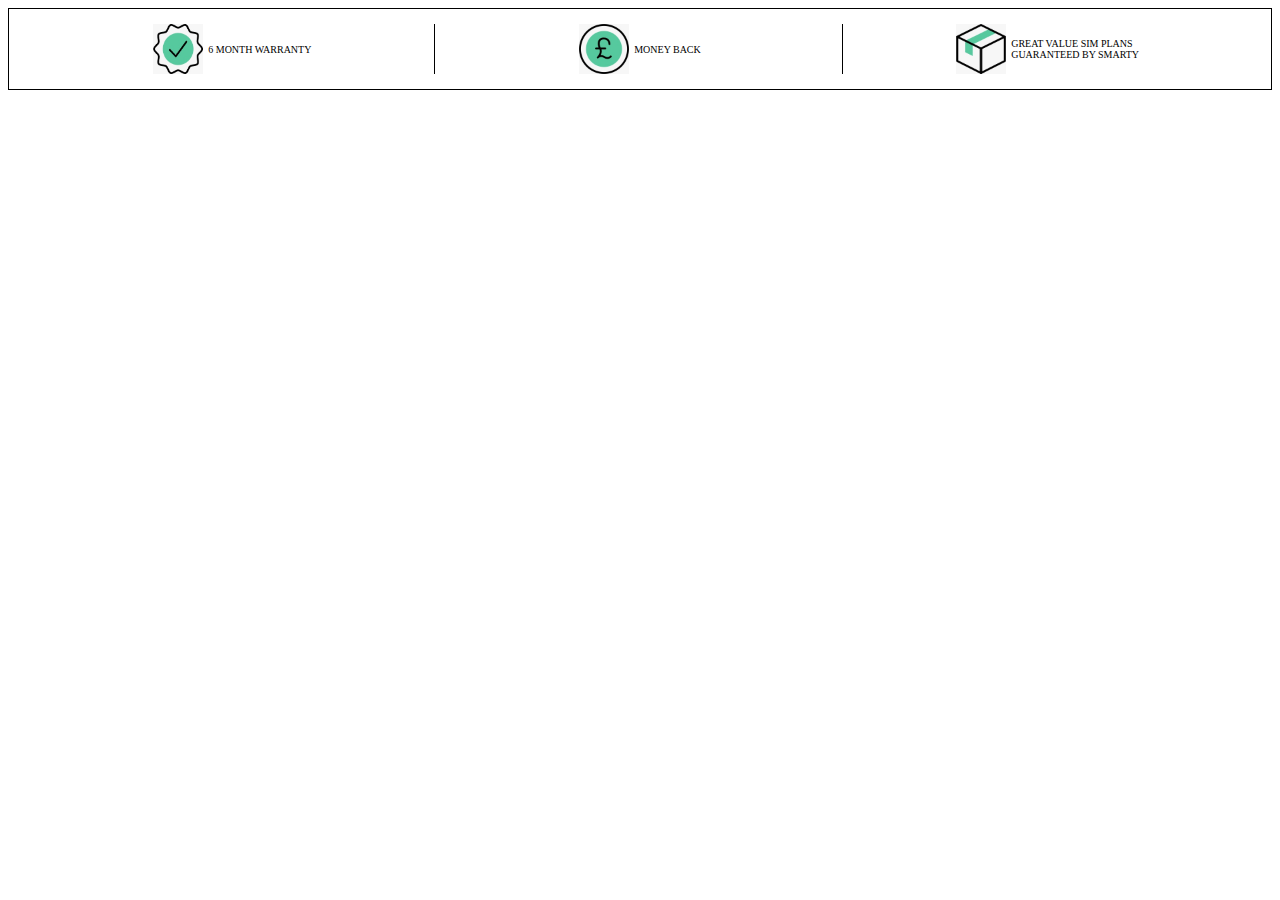
<file: banner/index.html>
<!DOCTYPE html>
<html lang="en">
  <head>
    <meta charset="UTF-8" />
    <meta name="viewport" content="width=device-width, initial-scale=1.0" />
    <title>Document</title>
    <link rel="stylesheet" href="style.css" />
  </head>
  <body>
    <div class="banner">                                                       
      <ul class="banner__list">
        <li class="banner__list--item">
          <img class="banner__list--item__img" src="tick.jpeg" alt="tick" />
          <p class="banner__list--item__text">6 month warranty</p>
        </li>
        <li class="banner__list--item">
          <img class="banner__list--item__img" src="currency.jpeg" alt="tick" />
          <p class="banner__list--item__text">Money Back</p>
        </li>
        <li class="banner__list--item">
          <img class="banner__list--item__img" src="box.jpeg" alt="tick" />
          <p class="banner__list--item__text">
            great value sim plans <br />
            guaranteed by smarty
          </p>
        </li>
      </ul>
    </div>
  </body>
</html>
</file>
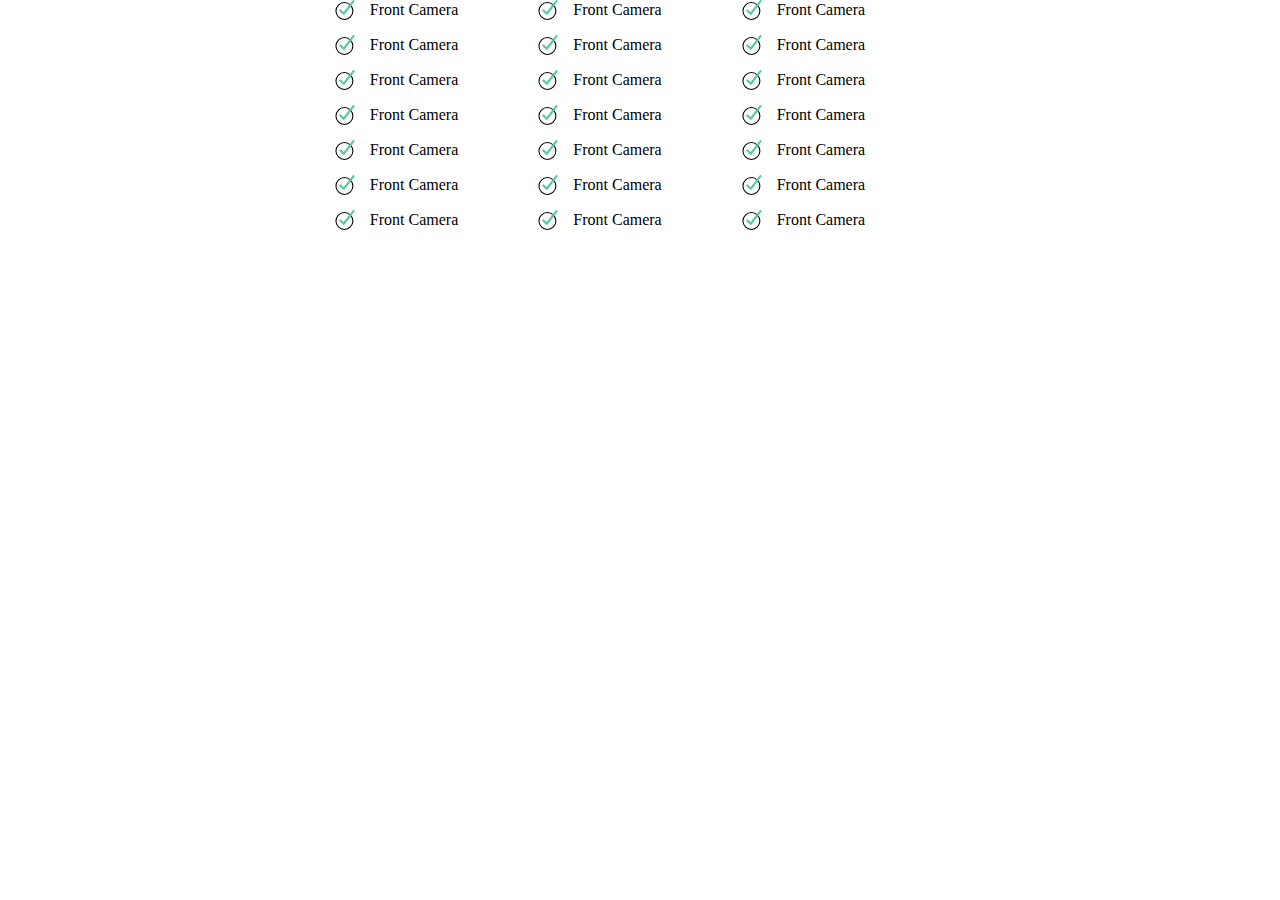
<file: banner2/index.html>
<!DOCTYPE html>
<html lang="en">
  <head>
    <meta charset="UTF-8" />
    <meta name="viewport" content="width=device-width, initial-scale=1.0" />
    <title>Document</title>
    <link rel="stylesheet" href="style.css" />
  </head>
  <body>
    <div class="mobile-details-banner">
      <ul class="mobile-details-banner__list">
        <li class="mobile-details-banner__list--item">
          <ul class="mobile-details-banner__list--item--column">
            <li>
              <img src="tick.svg" alt="tick" />
              <p>Front Camera</p>
            </li>
            <li>
              <img src="tick.svg" alt="tick" />
              <p>Front Camera</p>
            </li>
            <li>
              <img src="tick.svg" alt="tick" />
              <p>Front Camera</p>
            </li>
            <li>
              <img src="tick.svg" alt="tick" />
              <p>Front Camera</p>
            </li>
            <li>
              <img src="tick.svg" alt="tick" />
              <p>Front Camera</p>
            </li>
            <li>
              <img src="tick.svg" alt="tick" />
              <p>Front Camera</p>
            </li>
            <li>
              <img src="tick.svg" alt="tick" />
              <p>Front Camera</p>
            </li>
          </ul>
        </li>
        <li class="mobile-details-banner__list--item">
          <ul class="mobile-details-banner__list--item--column">
            <li>
              <img src="tick.svg" alt="tick" />
              <p>Front Camera</p>
            </li>
            <li>
              <img src="tick.svg" alt="tick" />
              <p>Front Camera</p>
            </li>
            <li>
              <img src="tick.svg" alt="tick" />
              <p>Front Camera</p>
            </li>
            <li>
              <img src="tick.svg" alt="tick" />
              <p>Front Camera</p>
            </li>
            <li>
              <img src="tick.svg" alt="tick" />
              <p>Front Camera</p>
            </li>
            <li>
              <img src="tick.svg" alt="tick" />
              <p>Front Camera</p>
            </li>
            <li>
              <img src="tick.svg" alt="tick" />
              <p>Front Camera</p>
            </li>
          </ul>
        </li>
        <li class="mobile-details-banner__list--item">
          <ul class="mobile-details-banner__list--item--column">
            <li>
              <img src="tick.svg" alt="tick" />
              <p>Front Camera</p>
            </li>
            <li>
              <img src="tick.svg" alt="tick" />
              <p>Front Camera</p>
            </li>
            <li>
              <img src="tick.svg" alt="tick" />
              <p>Front Camera</p>
            </li>
            <li>
              <img src="tick.svg" alt="tick" />
              <p>Front Camera</p>
            </li>
            <li>
              <img src="tick.svg" alt="tick" />
              <p>Front Camera</p>
            </li>
            <li>
              <img src="tick.svg" alt="tick" />
              <p>Front Camera</p>
            </li>
            <li>
              <img src="tick.svg" alt="tick" />
              <p>Front Camera</p>
            </li>
          </ul>
        </li>
      </ul>
    </div>
  </body>
</html>
</file>
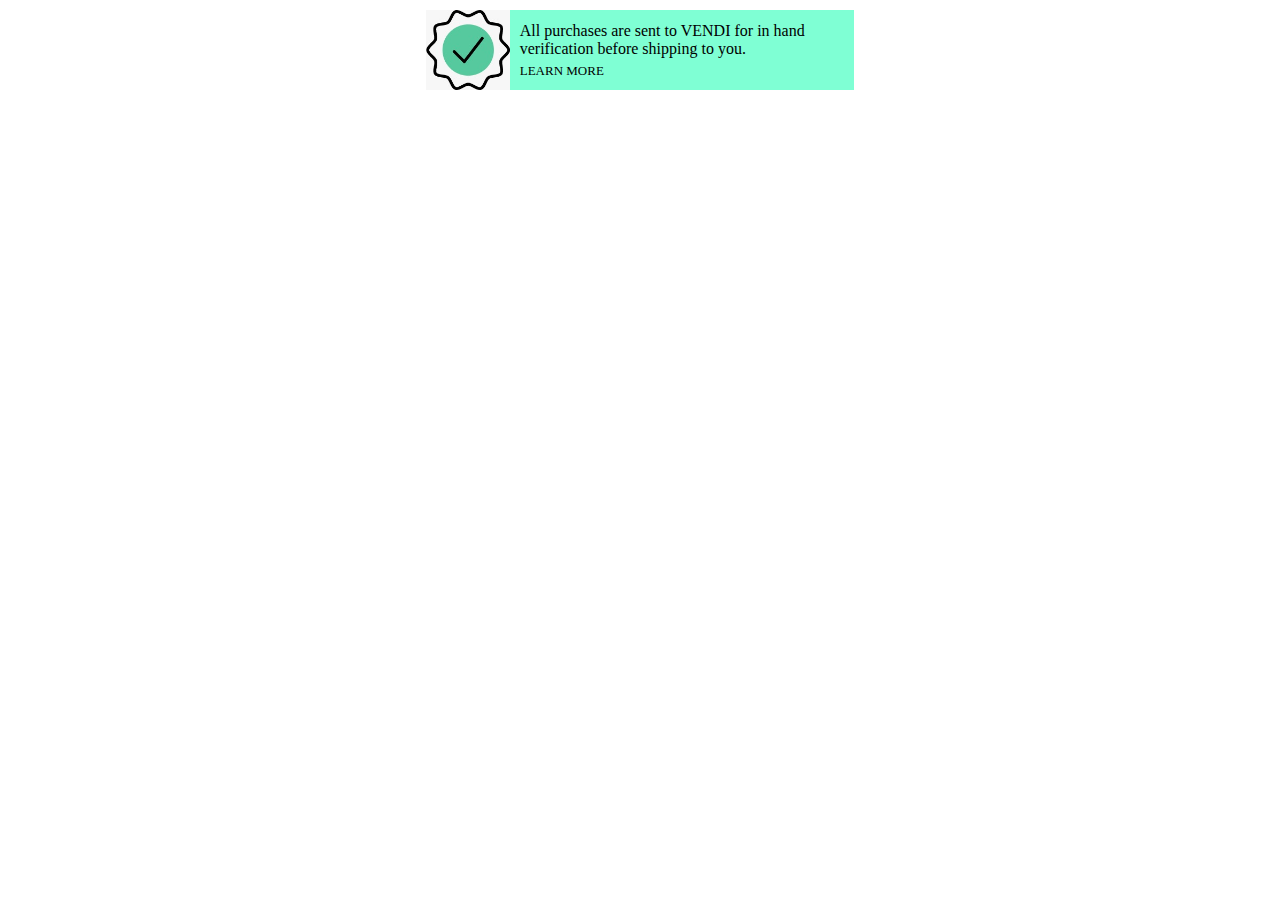
<file: banner3/index.html>
<!DOCTYPE html>
<html lang="en">
  <head>
    <meta charset="UTF-8" />
    <meta name="viewport" content="width=device-width, initial-scale=1.0" />
    <title>Document</title>
    <link rel="stylesheet" href="style.css" />
  </head>
  <body>
    <div class="assured-banner">
        <img src="tick.jpeg" alt="tick" />
      <p>
        All purchases are sent to VENDI for in hand verification before shipping
        to you.
        <br />
        <a href="#">learn more</a>
      </p>
    </div>
  </body>
</html>
</file>
<file: banner/style.css>
.banner {
  margin: 0;
  padding: 0;
  -webkit-box-sizing: border-box;
          box-sizing: border-box;
  width: 100%;
  height: 85px;
}

.banner__list {
  margin: 0;
  display: -webkit-box;
  display: -ms-flexbox;
  display: flex;
  -webkit-box-align: center;
      -ms-flex-align: center;
          align-items: center;
  -ms-flex-pack: distribute;
      justify-content: space-around;
  border: 1px solid black;
  padding: 15px 20px;
}

.banner__list--item {
  display: -webkit-box;
  display: -ms-flexbox;
  display: flex;
  -webkit-box-align: center;
      -ms-flex-align: center;
          align-items: center;
  -webkit-box-pack: center;
      -ms-flex-pack: center;
          justify-content: center;
  width: 33%;
  border-right: 1px solid black;
}

.banner__list--item__img {
  height: 50px;
  width: 50px;
}

.banner__list--item__text {
  font-size: 10px;
  text-transform: uppercase;
  margin-left: 5px;
}

.banner__list--item:last-child {
  border-right: none;
}

@media screen and (max-width: 760px) {
  .banner__list {
    padding: 10px 0;
  }
  .banner__list--item__img {
    height: 30px;
    width: 30px;
  }
  .banner__list--item__text {
    font-size: 8px;
  }
}

@media screen and (max-width: 480px) {
  .banner__list {
    padding: 10px 0;
  }
  .banner__list--item {
    width: 30%;
  }
  .banner__list--item__img {
    height: 20px;
    width: 20px;
  }
  .banner__list--item__text {
    font-size: 8px;
  }
}
/*# sourceMappingURL=style.css.map */
</file>
<file: banner2/style.css>
* {
  margin: 0;
  padding: 0;
  -webkit-box-sizing: border-box;
          box-sizing: border-box;
}

.mobile-details-banner {
  width: 100%;
  margin: 0 auto;
}

.mobile-details-banner__list {
  width: 100%;
  display: -webkit-box;
  display: -ms-flexbox;
  display: flex;
  -webkit-box-pack: center;
      -ms-flex-pack: center;
          justify-content: center;
  -webkit-box-align: center;
      -ms-flex-align: center;
          align-items: center;
  /* flex-wrap: wrap; */
}

.mobile-details-banner__list--item {
  list-style: none;
  margin-right: 80px;
}

.mobile-details-banner__list--item--column li {
  display: -webkit-box;
  display: -ms-flexbox;
  display: flex;
  -webkit-box-pack: center;
      -ms-flex-pack: center;
          justify-content: center;
  -webkit-box-align: center;
      -ms-flex-align: center;
          align-items: center;
  margin: 15px 0;
}

.mobile-details-banner__list--item--column li img {
  height: 20px;
  width: 20px;
}

.mobile-details-banner__list--item--column li p {
  font-size: 16px;
  margin-left: 15px;
}

.mobile-details-banner__list--item--column li:first-child {
  margin-top: 0px;
}

.mobile-details-banner__list--item--column li:last-child {
  margin-bottom: 0px;
}

@media screen and (max-width: 768px) {
  .mobile-details-banner {
    width: 80%;
  }
  .mobile-details-banner__list {
    -webkit-box-orient: vertical;
    -webkit-box-direction: normal;
        -ms-flex-direction: column;
            flex-direction: column;
  }
  .mobile-details-banner__list--item {
    margin-right: 0px;
    margin-top: 15px;
  }
}
/*# sourceMappingURL=style.css.map */
</file>
<file: banner3/style.css>
* {
  margin: 0;
  padding: 0;
  -webkit-box-sizing: border-box;
          box-sizing: border-box;
}

.assured-banner {
  width: 35%;
  height: 100px;
  padding: 10px;
  margin: 0 auto;
  display: -webkit-box;
  display: -ms-flexbox;
  display: flex;
  -webkit-box-pack: center;
      -ms-flex-pack: center;
          justify-content: center;
}

.assured-banner img {
  max-width: 100%;
  max-height: 100%;
}

.assured-banner p {
  background-color: aquamarine;
  padding-left: 10px;
  height: 100%;
  -webkit-box-pack: center;
      -ms-flex-pack: center;
          justify-content: center;
  -webkit-box-align: start;
      -ms-flex-align: start;
          align-items: flex-start;
  display: -webkit-box;
  display: -ms-flexbox;
  display: flex;
  -webkit-box-orient: vertical;
  -webkit-box-direction: normal;
      -ms-flex-direction: column;
          flex-direction: column;
}

.assured-banner p a {
  text-transform: uppercase;
  text-decoration: none;
  color: black;
  font-size: 13px;
  padding-top: 5px;
}

@media screen and (max-width: 900px) {
  .assured-banner {
    width: 100%;
  }
  .assured-banner p {
    font-size: 13px;
    width: 100%;
    padding: 5px;
    text-align: justify;
  }
  .assured-banner p a {
    font-size: 10px;
  }
}
/*# sourceMappingURL=style.css.map */
</file>
